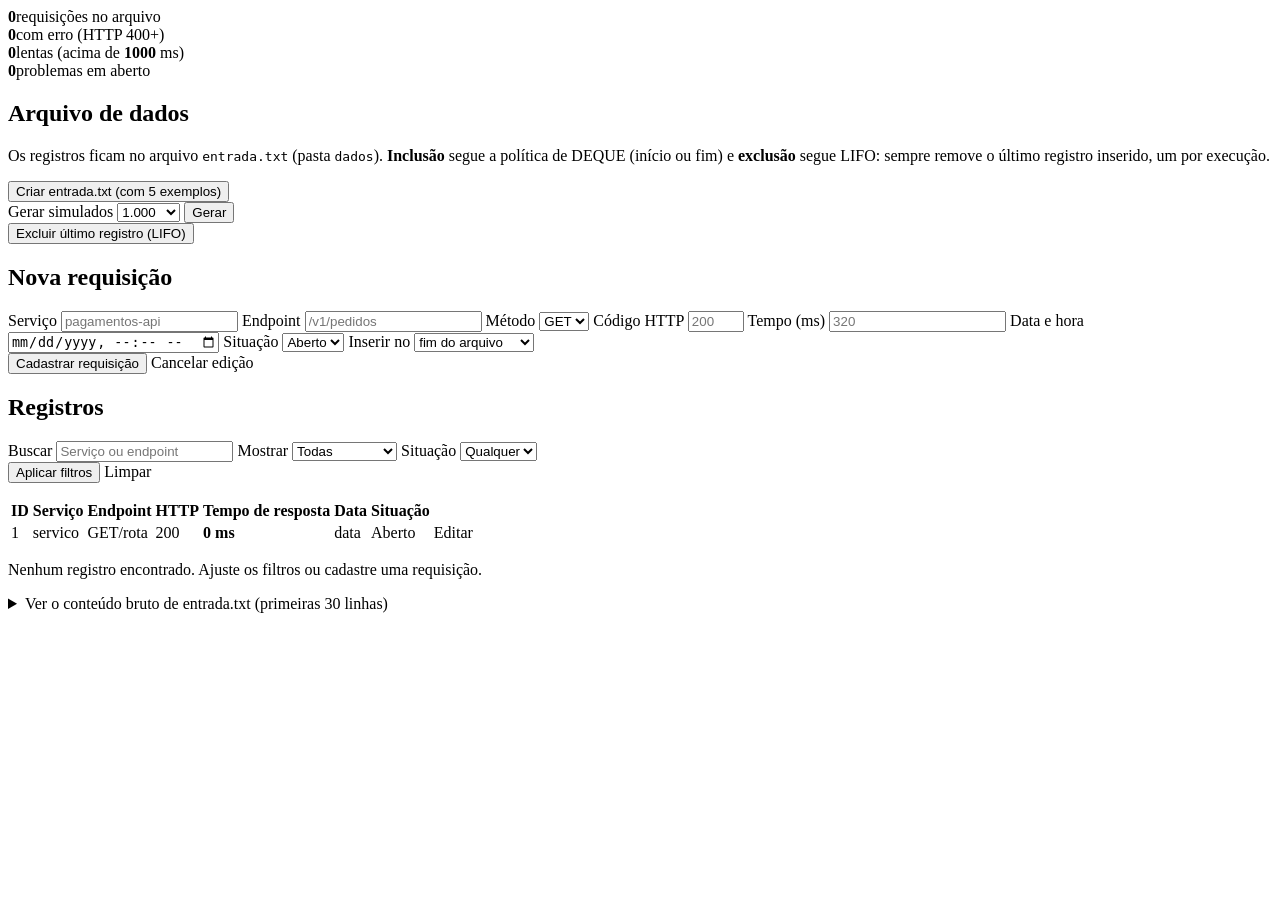
<file: monitor-requisicoes/target/classes/templates/index.html>
<!DOCTYPE html>
<html lang="pt-BR" xmlns:th="http://www.thymeleaf.org">
<head>
  <meta charset="UTF-8">
  <meta name="viewport" content="width=device-width, initial-scale=1">
  <title>Registros | Central de Monitoramento</title>
  <link rel="stylesheet" th:href="@{/css/style.css}">
</head>
<body>
  <header th:replace="~{fragmentos :: topo('registros')}"></header>

  <main>
    <th:block th:replace="~{fragmentos :: aviso}"></th:block>

    <section class="resumo" aria-label="Resumo">
      <div><strong th:text="${total}">0</strong><span>requisições no arquivo</span></div>
      <div class="erro"><strong th:text="${erros}">0</strong><span>com erro (HTTP 400+)</span></div>
      <div class="lenta"><strong th:text="${lentas}">0</strong><span>lentas (acima de <b th:text="${limite}">1000</b> ms)</span></div>
      <div><strong th:text="${abertos}">0</strong><span>problemas em aberto</span></div>
    </section>

    <!-- Operações sobre o arquivo como um todo -->
    <section class="painel" aria-labelledby="t-arquivo">
      <h2 id="t-arquivo">Arquivo de dados</h2>
      <p class="nota">
        Os registros ficam no arquivo <code>entrada.txt</code> (pasta <code th:text="${pasta}">dados</code>).
        <b>Inclusão</b> segue a política de DEQUE (início ou fim) e <b>exclusão</b> segue LIFO:
        sempre remove o último registro inserido, um por execução.
      </p>
      <form class="linha simples" th:action="@{/criar-arquivo}" method="post">
        <button type="submit">Criar entrada.txt (com 5 exemplos)</button>
      </form>
      <form class="linha simples" th:action="@{/gerar}" method="post">
        <label>Gerar simulados
          <select name="quantidade">
            <option value="100">100</option><option value="1000" selected>1.000</option>
            <option value="5000">5.000</option><option value="10000">10.000</option>
          </select>
        </label>
        <button type="submit">Gerar</button>
      </form>
      <form class="linha simples" th:action="@{/excluir-ultimo}" method="post">
        <button type="submit">Excluir último registro (LIFO)</button>
      </form>
    </section>

    <section class="painel" aria-labelledby="t-form">
      <h2 id="t-form" th:text="${requisicao.id == null} ? 'Nova requisição' : 'Editar requisição #' + ${requisicao.id}">Nova requisição</h2>
      <form th:action="@{/salvar}" th:object="${requisicao}" method="post" autocomplete="off">
        <input type="hidden" th:field="*{id}">
        <label>Serviço <input th:field="*{servico}" required placeholder="pagamentos-api"></label>
        <label>Endpoint <input th:field="*{endpoint}" required placeholder="/v1/pedidos"></label>
        <label>Método
          <select th:field="*{metodo}">
            <option th:each="m : ${metodos}" th:value="${m}" th:text="${m}">GET</option>
          </select>
        </label>
        <label>Código HTTP <input type="number" min="100" max="599" th:field="*{codigoHttp}" required placeholder="200"></label>
        <label>Tempo (ms) <input type="number" min="0" th:field="*{tempoRespostaMs}" required placeholder="320"></label>
        <label>Data e hora <input type="datetime-local" th:field="*{dataRequisicao}" required></label>
        <label>Situação
          <select th:field="*{statusProblema}">
            <option th:each="s : ${situacoes}" th:value="${s}" th:text="${s.rotulo}">Aberto</option>
          </select>
        </label>
        <!-- Posição de inserção no deque: só faz sentido ao cadastrar -->
        <label th:if="${requisicao.id == null}">Inserir no
          <select name="posicao">
            <option value="fim">fim do arquivo</option>
            <option value="inicio">início do arquivo</option>
          </select>
        </label>
        <div class="acoes">
          <button type="submit" class="primario"
                  th:text="${requisicao.id == null} ? 'Cadastrar requisição' : 'Salvar alterações'">Cadastrar requisição</button>
          <a class="botao cancelar" th:if="${requisicao.id != null}" th:href="@{/}">Cancelar edição</a>
        </div>
      </form>
    </section>

    <section class="painel" aria-labelledby="t-lista">
      <h2 id="t-lista">Registros</h2>
      <form class="filtros" th:action="@{/}" method="get">
        <label>Buscar <input type="search" name="q" th:value="${q}" placeholder="Serviço ou endpoint"></label>
        <label>Mostrar
          <select name="tipo">
            <option value="todos" th:selected="${tipo == 'todos'}">Todas</option>
            <option value="erro" th:selected="${tipo == 'erro'}">Só com erro</option>
            <option value="lenta" th:selected="${tipo == 'lenta'}">Só lentas</option>
            <option value="problema" th:selected="${tipo == 'problema'}">Erro ou lentas</option>
          </select>
        </label>
        <label>Situação
          <select name="situacao">
            <option value="">Qualquer</option>
            <option th:each="s : ${situacoes}" th:value="${s}" th:text="${s.rotulo}"
                    th:selected="${situacao == s.name()}">Aberto</option>
          </select>
        </label>
        <div class="acoes">
          <button type="submit" class="primario">Aplicar filtros</button>
          <a class="botao cancelar" th:href="@{/}">Limpar</a>
        </div>
      </form>

      <p class="nota" th:if="${totalFiltrado > maximoNaTela}"
         th:text="'Mostrando os primeiros ' + ${maximoNaTela} + ' de ' + ${totalFiltrado} + ' registros. Use os filtros para refinar.'"></p>

      <div class="tabela-wrap">
        <table>
          <thead>
            <tr><th>ID</th><th>Serviço</th><th>Endpoint</th><th>HTTP</th><th>Tempo de resposta</th><th>Data</th><th>Situação</th><th></th></tr>
          </thead>
          <tbody>
            <tr th:each="r : ${registros}"
                th:classappend="${r.erro} ? 'com-erro' : (${r.lenta} ? 'com-lenta' : '')">
              <td th:text="${r.id}">1</td>
              <td th:text="${r.servico}">servico</td>
              <td class="endpoint"><span class="metodo" th:text="${r.metodo}">GET</span><span th:text="${r.endpoint}">/rota</span></td>
              <td><span class="http" th:classappend="${r.classeHttp}" th:text="${r.codigoHttp}">200</span></td>
              <td>
                <div class="tempo" th:classappend="${r.lenta} ? 'lenta-barra' : ''">
                  <span class="trilho"><span class="barra" th:style="'width:' + ${r.larguraBarra(maior)} + '%'"></span></span>
                  <b th:text="${r.tempoRespostaMs} + ' ms'">0 ms</b>
                </div>
              </td>
              <td th:text="${#strings.replace(r.dataRequisicao, 'T', ' ')}">data</td>
              <td><span class="situacao" th:classappend="${r.statusProblema}" th:text="${r.statusProblema.rotulo}">Aberto</span></td>
              <td class="botoes"><a class="botao" th:href="@{/(editar=${r.id})}">Editar</a></td>
            </tr>
          </tbody>
        </table>
      </div>
      <p class="vazio" th:if="${#lists.isEmpty(registros)}">Nenhum registro encontrado. Ajuste os filtros ou cadastre uma requisição.</p>

      <!-- READ do arquivo bruto: mostra como os dados estão gravados -->
      <details>
        <summary>Ver o conteúdo bruto de entrada.txt (primeiras 30 linhas)</summary>
        <pre class="arquivo" th:text="${#strings.listJoin(linhasArquivo, '\n')}">arquivo</pre>
      </details>
    </section>
  </main>
</body>
</html>
</file>
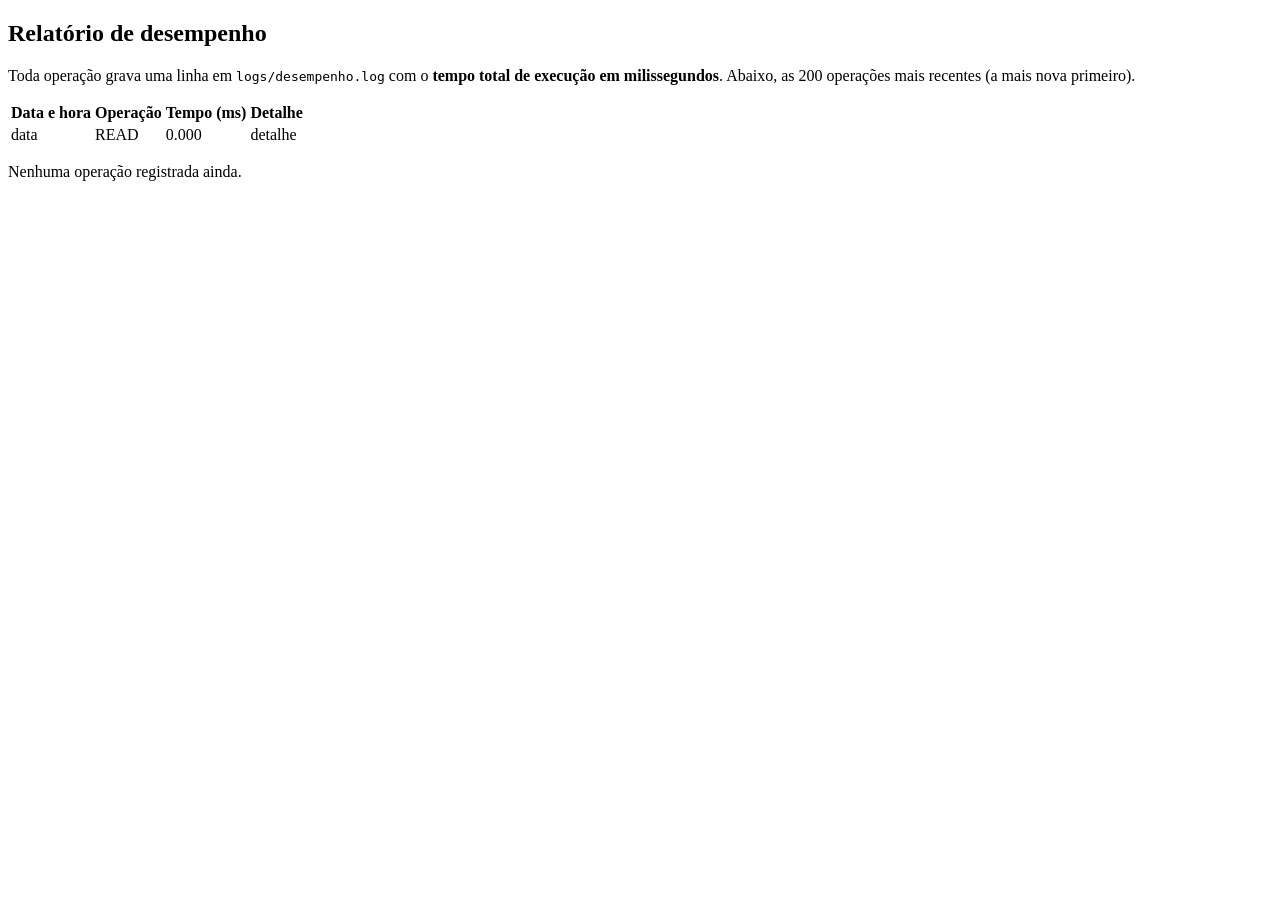
<file: monitor-requisicoes/target/classes/templates/desempenho.html>
<!DOCTYPE html>
<html lang="pt-BR" xmlns:th="http://www.thymeleaf.org">
<head>
  <meta charset="UTF-8">
  <meta name="viewport" content="width=device-width, initial-scale=1">
  <title>Desempenho | Central de Monitoramento</title>
  <link rel="stylesheet" th:href="@{/css/style.css}">
</head>
<body>
  <header th:replace="~{fragmentos :: topo('desempenho')}"></header>

  <main>
    <section class="painel" aria-labelledby="t-log">
      <h2 id="t-log">Relatório de desempenho</h2>
      <p class="nota">
        Toda operação grava uma linha em <code th:text="${arquivoLog}">logs/desempenho.log</code> com o
        <b>tempo total de execução em milissegundos</b>. Abaixo, as 200 operações mais recentes (a mais nova primeiro).
      </p>
      <div class="tabela-wrap tabela-rolagem">
        <table>
          <thead><tr><th>Data e hora</th><th>Operação</th><th class="num">Tempo (ms)</th><th>Detalhe</th></tr></thead>
          <tbody>
            <tr th:each="e : ${entradas}">
              <td th:text="${#strings.replace(e.dataHora, 'T', ' ')}">data</td>
              <td><span class="etiqueta" th:text="${e.operacao}">READ</span></td>
              <td class="num" th:text="${e.tempoMs}">0.000</td>
              <td th:text="${e.detalhe}">detalhe</td>
            </tr>
          </tbody>
        </table>
      </div>
      <p class="vazio" th:if="${#lists.isEmpty(entradas)}">Nenhuma operação registrada ainda.</p>
    </section>
  </main>
</body>
</html>
</file>
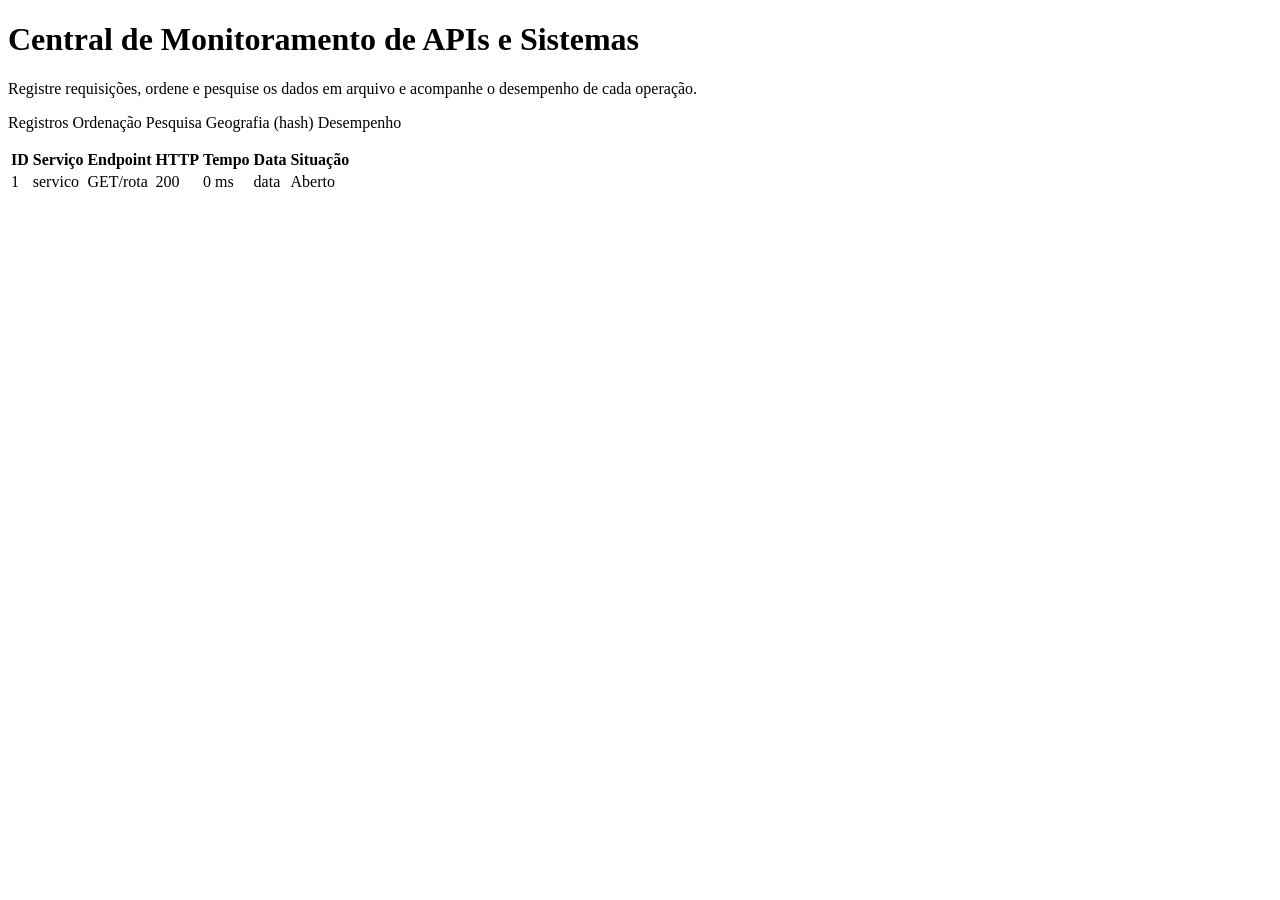
<file: monitor-requisicoes/target/classes/templates/fragmentos.html>
<!DOCTYPE html>
<html lang="pt-BR" xmlns:th="http://www.thymeleaf.org">
<body>

  <!-- Cabeçalho e menu, repetidos em todas as telas. O parâmetro "ativo" marca a tela atual. -->
  <header class="topo" th:fragment="topo(ativo)">
    <h1>Central de Monitoramento de APIs e Sistemas</h1>
    <p>Registre requisições, ordene e pesquise os dados em arquivo e acompanhe o desempenho de cada operação.</p>
    <nav class="menu" aria-label="Seções">
      <a th:href="@{/}" th:classappend="${ativo == 'registros'} ? 'ativo'">Registros</a>
      <a th:href="@{/ordenacao}" th:classappend="${ativo == 'ordenacao'} ? 'ativo'">Ordenação</a>
      <a th:href="@{/pesquisa}" th:classappend="${ativo == 'pesquisa'} ? 'ativo'">Pesquisa</a>
      <a th:href="@{/geografia}" th:classappend="${ativo == 'geografia'} ? 'ativo'">Geografia (hash)</a>
      <a th:href="@{/desempenho}" th:classappend="${ativo == 'desempenho'} ? 'ativo'">Desempenho</a>
    </nav>
  </header>

  <!-- Mensagem de retorno de uma ação (vem do controller por "flash attribute"). -->
  <th:block th:fragment="aviso">
    <p class="mensagem" role="status" th:if="${mensagem != null}" th:text="${mensagem}"></p>
  </th:block>

  <!-- Tabela simples de requisições, reutilizada em Ordenação e Pesquisa. -->
  <table th:fragment="tabelaSimples(lista)">
    <thead>
      <tr><th>ID</th><th>Serviço</th><th>Endpoint</th><th>HTTP</th><th>Tempo</th><th>Data</th><th>Situação</th></tr>
    </thead>
    <tbody>
      <tr th:each="r : ${lista}" th:classappend="${r.erro} ? 'com-erro' : (${r.lenta} ? 'com-lenta' : '')">
        <td th:text="${r.id}">1</td>
        <td th:text="${r.servico}">servico</td>
        <td class="endpoint"><span class="metodo" th:text="${r.metodo}">GET</span><span th:text="${r.endpoint}">/rota</span></td>
        <td><span class="http" th:classappend="${r.classeHttp}" th:text="${r.codigoHttp}">200</span></td>
        <td class="num" th:text="${r.tempoRespostaMs} + ' ms'">0 ms</td>
        <td th:text="${#strings.replace(r.dataRequisicao, 'T', ' ')}">data</td>
        <td><span class="situacao" th:classappend="${r.statusProblema}" th:text="${r.statusProblema.rotulo}">Aberto</span></td>
      </tr>
    </tbody>
  </table>

</body>
</html>
</file>
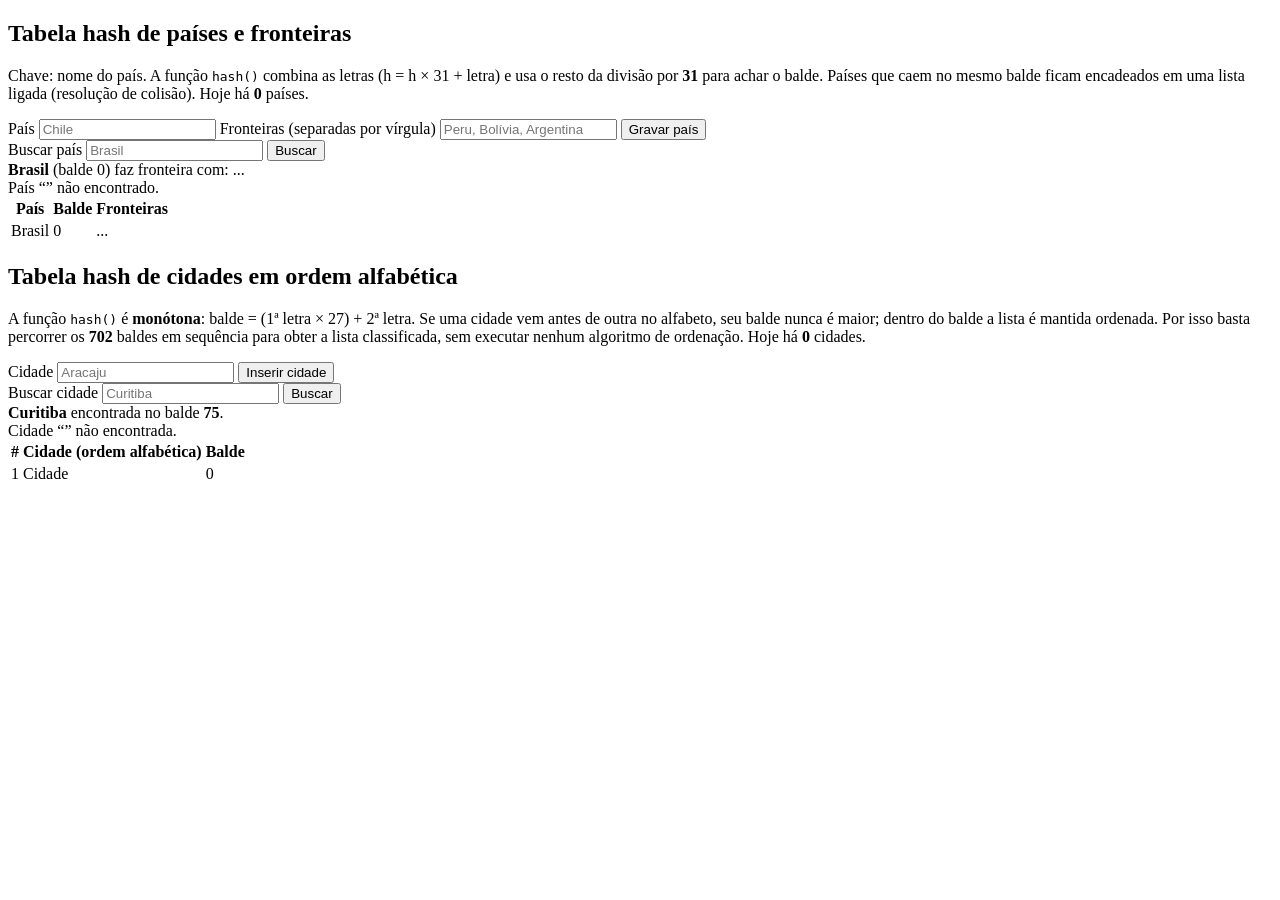
<file: monitor-requisicoes/target/classes/templates/geografia.html>
<!DOCTYPE html>
<html lang="pt-BR" xmlns:th="http://www.thymeleaf.org">
<head>
  <meta charset="UTF-8">
  <meta name="viewport" content="width=device-width, initial-scale=1">
  <title>Geografia | Central de Monitoramento</title>
  <link rel="stylesheet" th:href="@{/css/style.css}">
</head>
<body>
  <header th:replace="~{fragmentos :: topo('geografia')}"></header>

  <main>
    <th:block th:replace="~{fragmentos :: aviso}"></th:block>

    <section class="painel" aria-labelledby="t-paises">
      <h2 id="t-paises">Tabela hash de países e fronteiras</h2>
      <p class="nota">
        Chave: nome do país. A função <code>hash()</code> combina as letras (h = h × 31 + letra) e usa o resto da divisão
        por <b th:text="${capacidadePaises}">31</b> para achar o balde. Países que caem no mesmo balde ficam
        encadeados em uma lista ligada (resolução de colisão). Hoje há <b th:text="${quantidadePaises}">0</b> países.
      </p>
      <form class="linha" th:action="@{/geografia/pais}" method="post">
        <label>País <input name="nome" required placeholder="Chile"></label>
        <label>Fronteiras (separadas por vírgula) <input name="fronteiras" placeholder="Peru, Bolívia, Argentina"></label>
        <button type="submit" class="primario">Gravar país</button>
      </form>
      <form class="linha" th:action="@{/geografia}" method="get">
        <label>Buscar país <input name="pais" th:value="${paisBuscado}" required placeholder="Brasil"></label>
        <button type="submit">Buscar</button>
      </form>
      <div class="achado ok" th:if="${paisBuscado != null and paisAchado != null}">
        <b th:text="${paisAchado.nome}">Brasil</b> (balde <span th:text="${paisAchado.balde}">0</span>) faz fronteira com:
        <span th:text="${#strings.listJoin(paisAchado.fronteiras, ', ')}">...</span>
      </div>
      <div class="achado nao" th:if="${paisBuscado != null and paisAchado == null}">
        País “<span th:text="${paisBuscado}"></span>” não encontrado.
      </div>
      <div class="tabela-wrap tabela-rolagem">
        <table>
          <thead><tr><th>País</th><th class="num">Balde</th><th>Fronteiras</th></tr></thead>
          <tbody>
            <tr th:each="p : ${paises}">
              <td th:text="${p.nome}">Brasil</td>
              <td class="num" th:text="${p.balde}">0</td>
              <td th:text="${#strings.listJoin(p.fronteiras, ', ')}">...</td>
            </tr>
          </tbody>
        </table>
      </div>
    </section>

    <section class="painel" aria-labelledby="t-cidades">
      <h2 id="t-cidades">Tabela hash de cidades em ordem alfabética</h2>
      <p class="nota">
        A função <code>hash()</code> é <b>monótona</b>: balde = (1ª letra × 27) + 2ª letra. Se uma cidade vem antes de outra no
        alfabeto, seu balde nunca é maior; dentro do balde a lista é mantida ordenada. Por isso basta percorrer os
        <b>702</b> baldes em sequência para obter a lista classificada, sem executar nenhum algoritmo de ordenação.
        Hoje há <b th:text="${quantidadeCidades}">0</b> cidades.
      </p>
      <form class="linha" th:action="@{/geografia/cidade}" method="post">
        <label>Cidade <input name="nome" required placeholder="Aracaju"></label>
        <button type="submit" class="primario">Inserir cidade</button>
      </form>
      <form class="linha" th:action="@{/geografia}" method="get">
        <label>Buscar cidade <input name="cidade" th:value="${cidadeBuscada}" required placeholder="Curitiba"></label>
        <button type="submit">Buscar</button>
      </form>
      <div class="achado ok" th:if="${cidadeBuscada != null and baldeCidade >= 0}">
        <b th:text="${cidadeBuscada}">Curitiba</b> encontrada no balde <b th:text="${baldeCidade}">75</b>.
      </div>
      <div class="achado nao" th:if="${cidadeBuscada != null and baldeCidade < 0}">
        Cidade “<span th:text="${cidadeBuscada}"></span>” não encontrada.
      </div>
      <div class="tabela-wrap tabela-rolagem">
        <table>
          <thead><tr><th class="num">#</th><th>Cidade (ordem alfabética)</th><th class="num">Balde</th></tr></thead>
          <tbody>
            <tr th:each="c, estado : ${cidades}">
              <td class="num" th:text="${estado.count}">1</td>
              <td th:text="${c.nome}">Cidade</td>
              <td class="num" th:text="${c.balde}">0</td>
            </tr>
          </tbody>
        </table>
      </div>
    </section>
  </main>
</body>
</html>
</file>
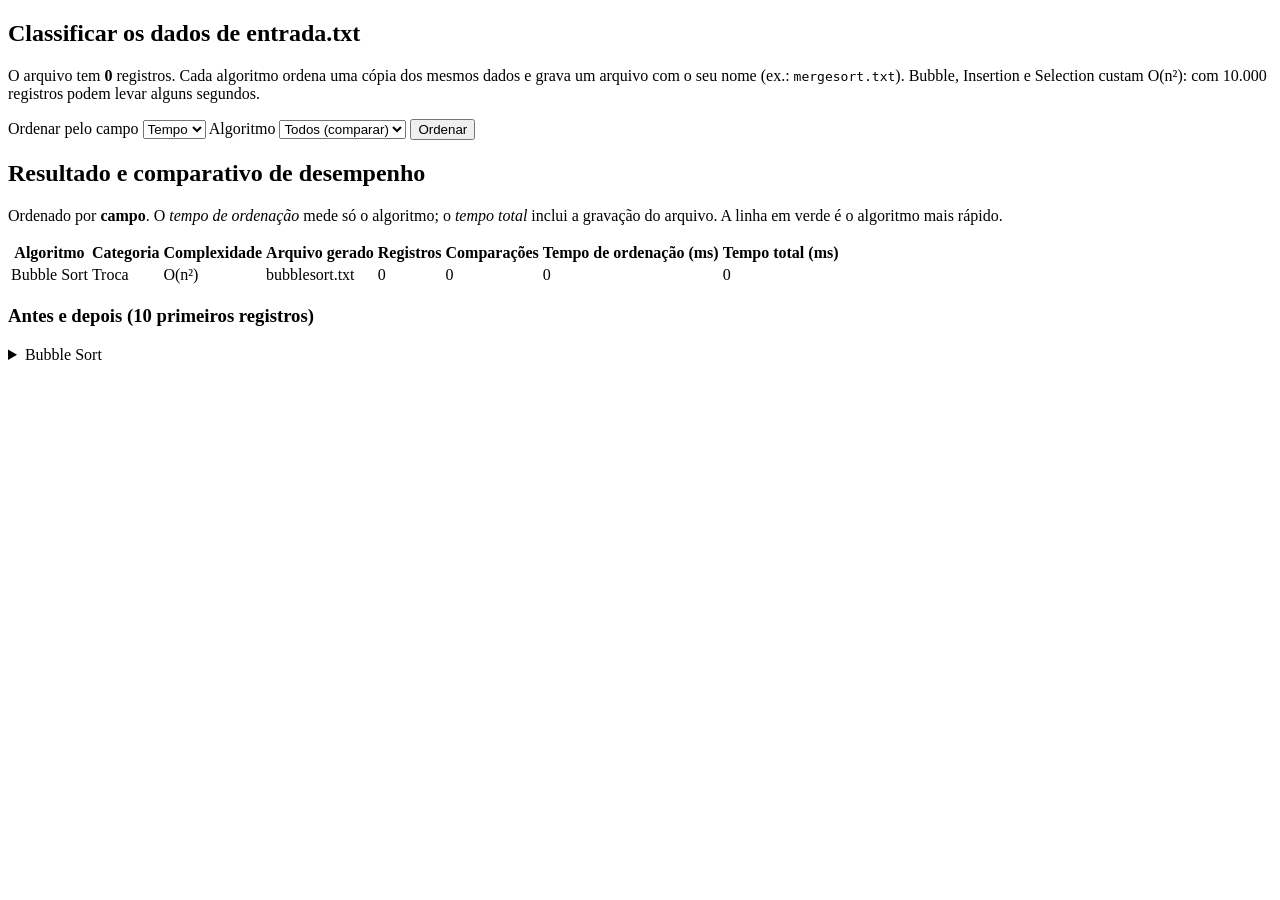
<file: monitor-requisicoes/target/classes/templates/ordenacao.html>
<!DOCTYPE html>
<html lang="pt-BR" xmlns:th="http://www.thymeleaf.org">
<head>
  <meta charset="UTF-8">
  <meta name="viewport" content="width=device-width, initial-scale=1">
  <title>Ordenação | Central de Monitoramento</title>
  <link rel="stylesheet" th:href="@{/css/style.css}">
</head>
<body>
  <header th:replace="~{fragmentos :: topo('ordenacao')}"></header>

  <main>
    <th:block th:replace="~{fragmentos :: aviso}"></th:block>

    <section class="painel" aria-labelledby="t-ord">
      <h2 id="t-ord">Classificar os dados de entrada.txt</h2>
      <p class="nota">
        O arquivo tem <b th:text="${totalRegistros}">0</b> registros. Cada algoritmo ordena uma cópia dos mesmos dados
        e grava um arquivo com o seu nome (ex.: <code>mergesort.txt</code>). Bubble, Insertion e Selection custam O(n²):
        com 10.000 registros podem levar alguns segundos.
      </p>
      <form class="linha" th:action="@{/ordenacao}" method="post">
        <label>Ordenar pelo campo
          <select name="campo">
            <option th:each="c : ${campos}" th:value="${c}" th:text="${c.rotulo}"
                    th:selected="${campoSelecionado == c}">Tempo</option>
          </select>
        </label>
        <label>Algoritmo
          <select name="algoritmo">
            <option value="todos" th:selected="${algoritmoSelecionado == null or algoritmoSelecionado == 'todos'}">Todos (comparar)</option>
            <option th:each="a : ${algoritmos}" th:value="${a.id}" th:text="${a.nome + ' (' + a.categoria + ')'}"
                    th:selected="${algoritmoSelecionado == a.id}">Bubble Sort</option>
          </select>
        </label>
        <button type="submit" class="primario">Ordenar</button>
      </form>
    </section>

    <section class="painel" th:if="${resultados != null}" aria-labelledby="t-res">
      <h2 id="t-res">Resultado e comparativo de desempenho</h2>
      <p class="nota">
        Ordenado por <b th:text="${campoSelecionado.rotulo}">campo</b>.
        O <i>tempo de ordenação</i> mede só o algoritmo; o <i>tempo total</i> inclui a gravação do arquivo.
        A linha em verde é o algoritmo mais rápido.
      </p>
      <div class="tabela-wrap">
        <table>
          <thead>
            <tr><th>Algoritmo</th><th>Categoria</th><th>Complexidade</th><th>Arquivo gerado</th>
                <th class="num">Registros</th><th class="num">Comparações</th>
                <th class="num">Tempo de ordenação (ms)</th><th class="num">Tempo total (ms)</th></tr>
          </thead>
          <tbody>
            <tr th:each="r : ${resultados}" th:classappend="${r.algoritmo.id == maisRapido} ? 'melhor'">
              <td th:text="${r.algoritmo.nome}">Bubble Sort</td>
              <td th:text="${r.algoritmo.categoria}">Troca</td>
              <td th:text="${r.algoritmo.complexidade}">O(n²)</td>
              <td class="endpoint" th:text="${r.algoritmo.arquivoSaida}">bubblesort.txt</td>
              <td class="num" th:text="${r.tamanho}">0</td>
              <td class="num" th:text="${#numbers.formatInteger(r.comparacoes, 1, 'POINT')}">0</td>
              <td class="num" th:text="${#numbers.formatDecimal(r.tempoOrdenacaoMs, 1, 'POINT', 3, 'COMMA')}">0</td>
              <td class="num" th:text="${#numbers.formatDecimal(r.tempoTotalMs, 1, 'POINT', 3, 'COMMA')}">0</td>
            </tr>
          </tbody>
        </table>
      </div>

      <h3>Antes e depois (10 primeiros registros)</h3>
      <details th:each="r : ${resultados}">
        <summary th:text="${r.algoritmo.nome} + ' — ' + ${r.algoritmo.arquivoSaida}">Bubble Sort</summary>
        <div class="grade-2">
          <div>
            <p class="nota">Antes (ordem do arquivo de entrada)</p>
            <div class="tabela-wrap"><table th:replace="~{fragmentos :: tabelaSimples(${r.antes})}"></table></div>
          </div>
          <div>
            <p class="nota">Depois (ordenado por <span th:text="${r.campo.rotulo}">campo</span>)</p>
            <div class="tabela-wrap"><table th:replace="~{fragmentos :: tabelaSimples(${r.depois})}"></table></div>
          </div>
        </div>
      </details>
    </section>
  </main>
</body>
</html>
</file>
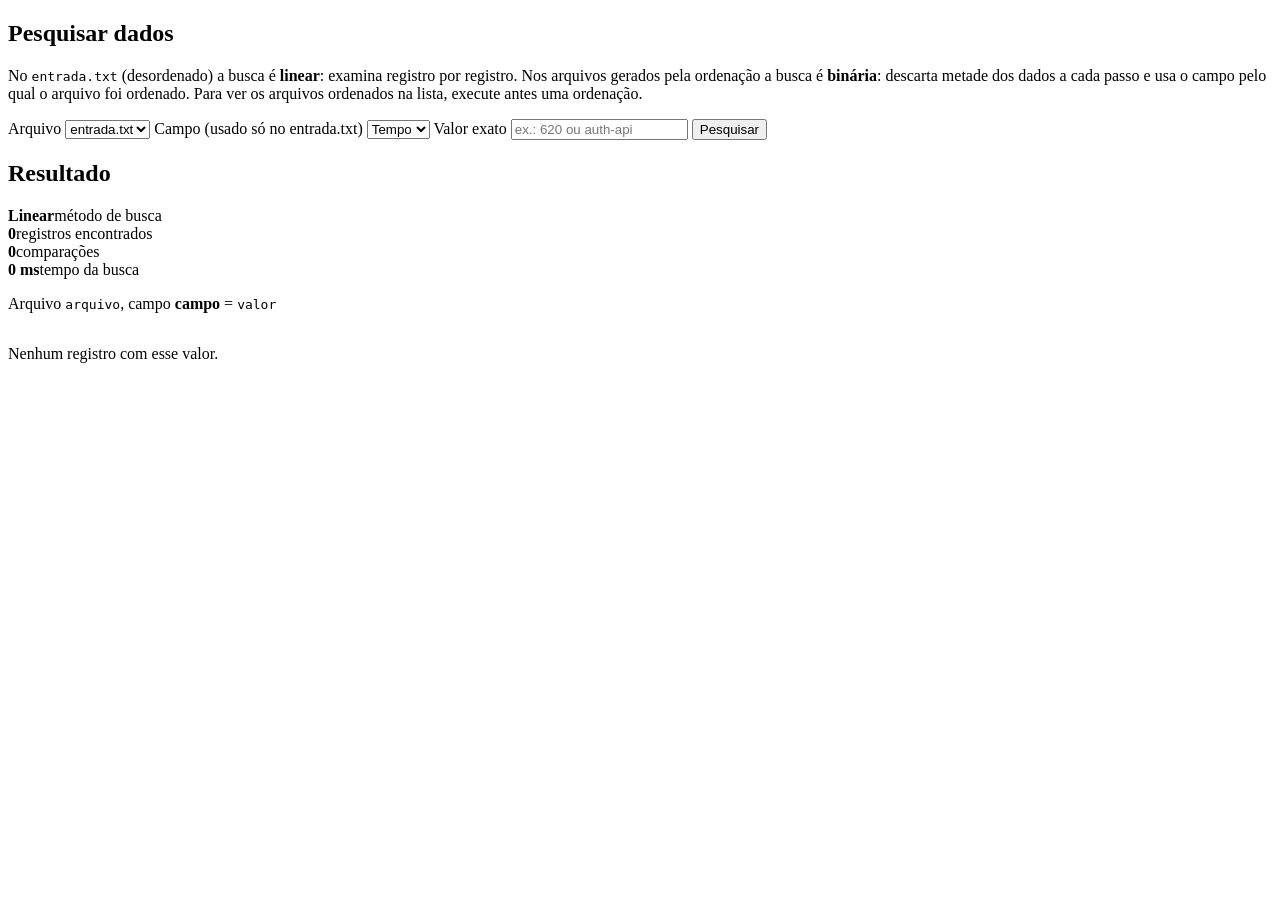
<file: monitor-requisicoes/target/classes/templates/pesquisa.html>
<!DOCTYPE html>
<html lang="pt-BR" xmlns:th="http://www.thymeleaf.org">
<head>
  <meta charset="UTF-8">
  <meta name="viewport" content="width=device-width, initial-scale=1">
  <title>Pesquisa | Central de Monitoramento</title>
  <link rel="stylesheet" th:href="@{/css/style.css}">
</head>
<body>
  <header th:replace="~{fragmentos :: topo('pesquisa')}"></header>

  <main>
    <section class="painel" aria-labelledby="t-pesq">
      <h2 id="t-pesq">Pesquisar dados</h2>
      <p class="nota">
        No <code>entrada.txt</code> (desordenado) a busca é <b>linear</b>: examina registro por registro.
        Nos arquivos gerados pela ordenação a busca é <b>binária</b>: descarta metade dos dados a cada passo
        e usa o campo pelo qual o arquivo foi ordenado.
        Para ver os arquivos ordenados na lista, execute antes uma ordenação.
      </p>
      <form class="linha" th:action="@{/pesquisa}" method="get">
        <label>Arquivo
          <select name="arquivo">
            <option th:each="a : ${arquivos}" th:value="${a}" th:text="${a}" th:selected="${arquivoSelecionado == a}">entrada.txt</option>
          </select>
        </label>
        <label>Campo (usado só no entrada.txt)
          <select name="campo">
            <option th:each="c : ${campos}" th:value="${c}" th:text="${c.rotulo}" th:selected="${campoSelecionado == c}">Tempo</option>
          </select>
        </label>
        <label>Valor exato <input name="valor" th:value="${valor}" required placeholder="ex.: 620 ou auth-api"></label>
        <button type="submit" class="primario">Pesquisar</button>
      </form>
    </section>

    <section class="painel" th:if="${resultado != null}" aria-labelledby="t-resp">
      <h2 id="t-resp">Resultado</h2>
      <p class="mensagem atencao" th:if="${resultado.mensagem != null}" th:text="${resultado.mensagem}"></p>
      <div th:if="${resultado.campo != null}">
        <div class="metricas">
          <div><strong th:text="${resultado.metodo}">Linear</strong><span>método de busca</span></div>
          <div><strong th:text="${#lists.size(resultado.encontrados)}">0</strong><span>registros encontrados</span></div>
          <div><strong th:text="${#numbers.formatInteger(resultado.comparacoes, 1, 'POINT')}">0</strong><span>comparações</span></div>
          <div><strong th:text="${#numbers.formatDecimal(resultado.tempoMs, 1, 'POINT', 3, 'COMMA')} + ' ms'">0 ms</strong><span>tempo da busca</span></div>
        </div>
        <p class="nota">
          Arquivo <code th:text="${resultado.arquivo}">arquivo</code>, campo
          <b th:text="${resultado.campo.rotulo}">campo</b> = <code th:text="${resultado.valor}">valor</code>
        </p>
        <div class="tabela-wrap" th:if="${not #lists.isEmpty(resultado.encontrados)}">
          <table th:replace="~{fragmentos :: tabelaSimples(${resultado.encontrados})}"></table>
        </div>
        <p class="vazio" th:if="${#lists.isEmpty(resultado.encontrados)}">Nenhum registro com esse valor.</p>
      </div>
    </section>
  </main>
</body>
</html>
</file>
